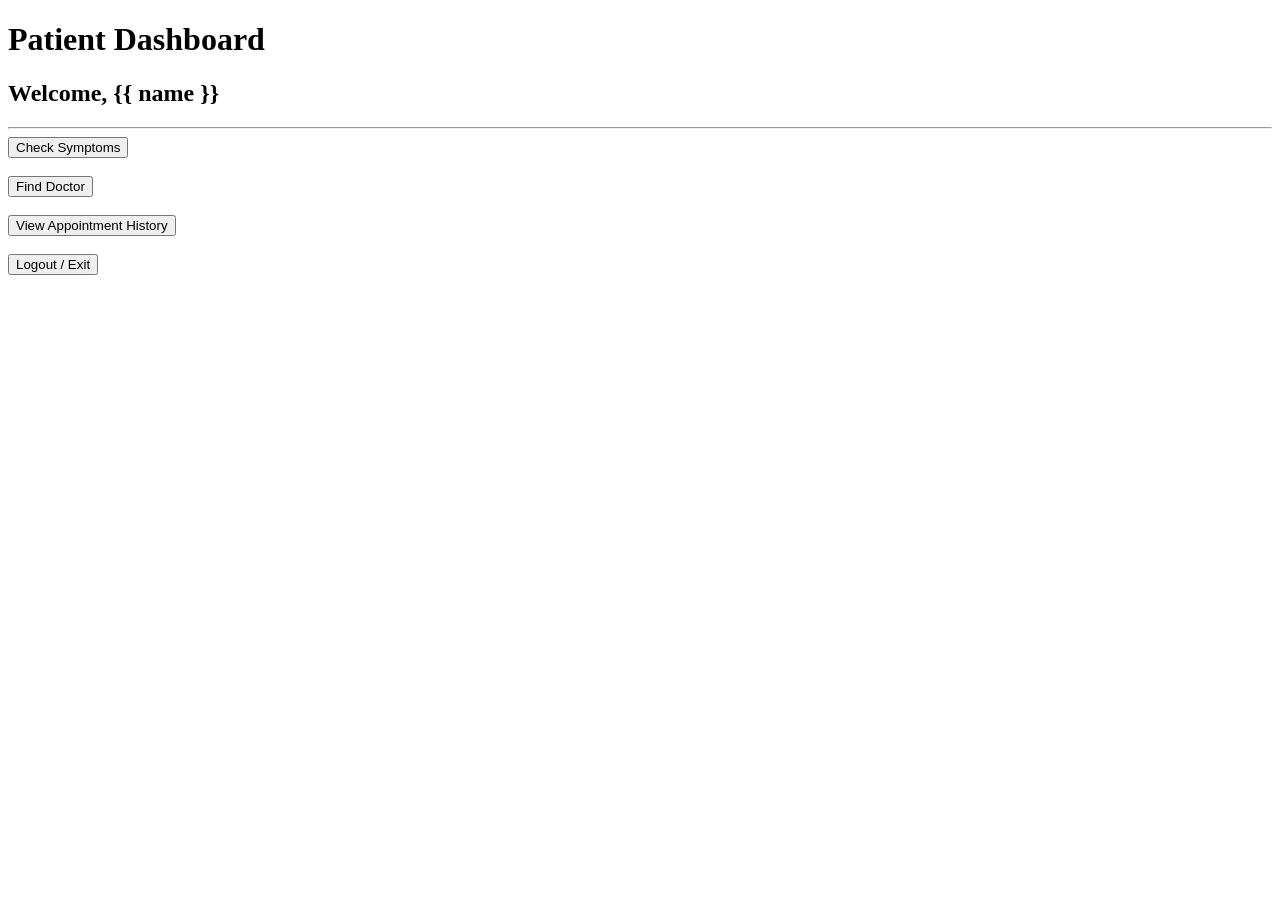
<file: templates/dashboard.html>
<!DOCTYPE html>
<html>

<head>
    <title>Dashboard</title>
</head>

<body>

<h1>Patient Dashboard</h1>

<h2>
    Welcome, {{ name }}
</h2>

<hr>

<a href="/symptoms">
    <button>Check Symptoms</button>
</a>

<br><br>

<a href="/doctors">
    <button>Find Doctor</button>
</a>

<br><br>

<a href="/history">
    <button>View Appointment History</button>
</a>

<br><br>

<a href="/logout">
    <button>Logout / Exit</button>
</a>

</body>

</html>
</file>
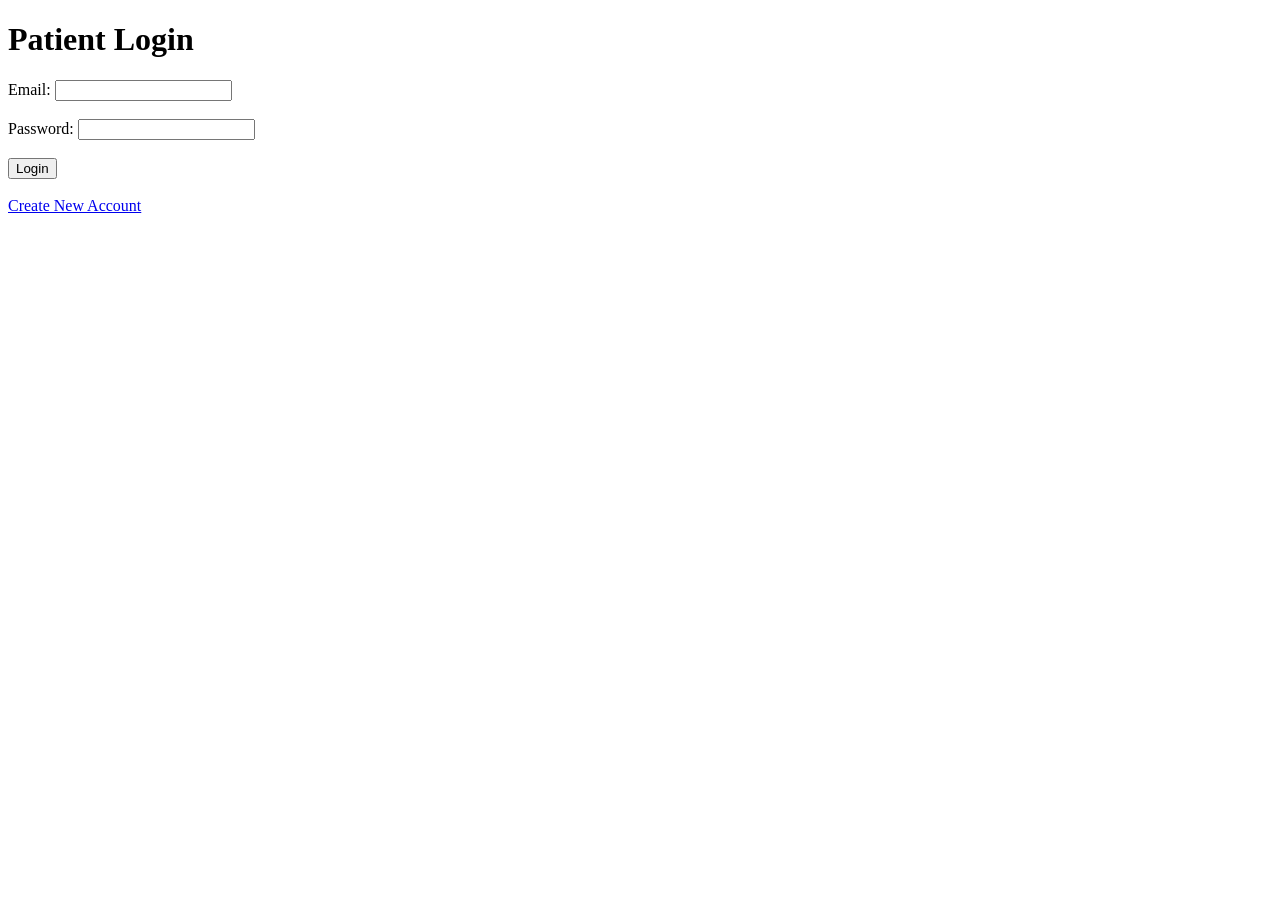
<file: templates/login.html>
<!DOCTYPE html>
<html>

<head>
    <title>Login</title>
</head>

<body>

<h1>Patient Login</h1>

<form method="POST">

    <label>Email:</label>

    <input type="email"
           name="email"
           required>

    <br><br>

    <label>Password:</label>

    <input type="password"
           name="password"
           required>

    <br><br>

    <button type="submit">
        Login
    </button>

</form>

<br>

<a href="/register">
    Create New Account
</a>

</body>

</html>
</file>
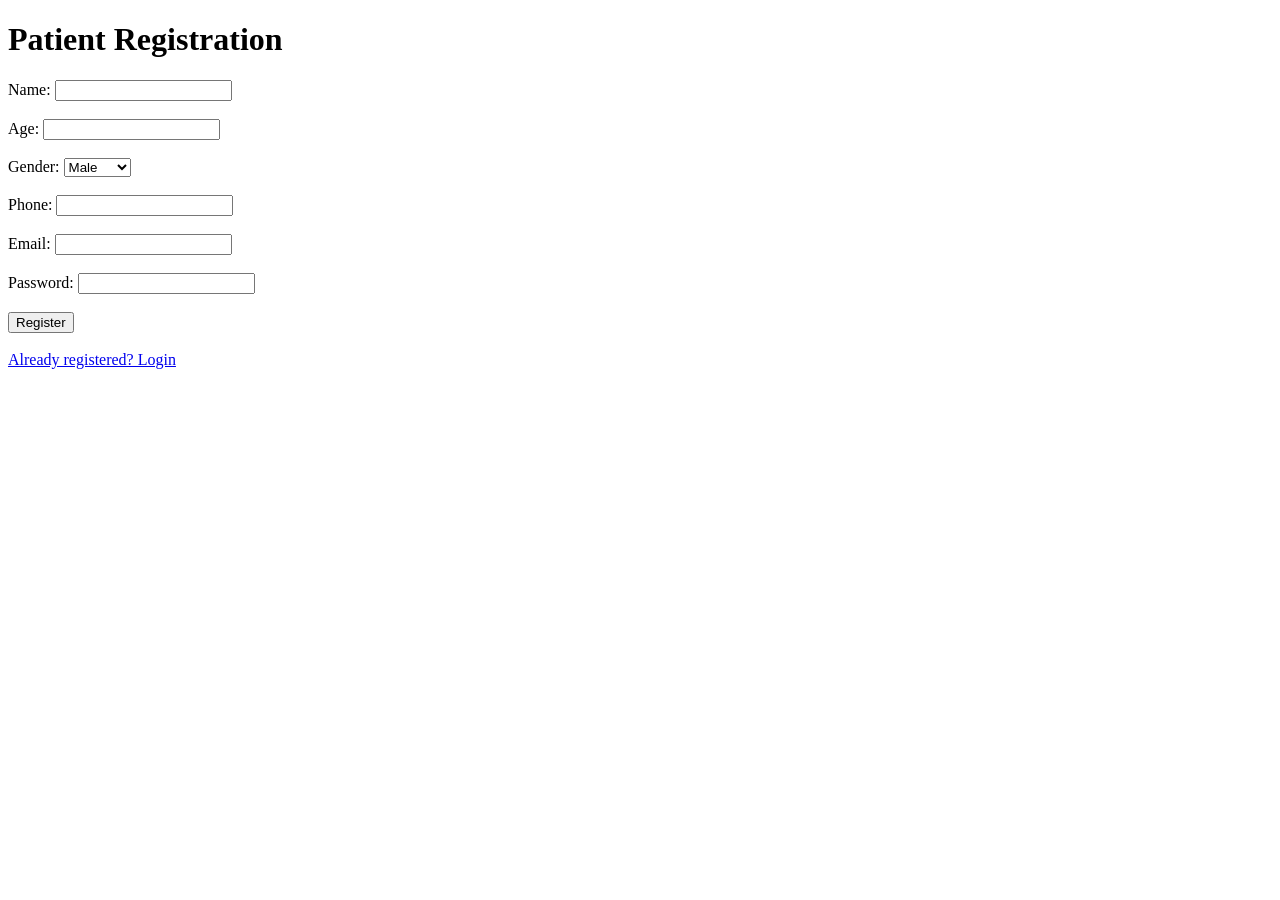
<file: templates/register.html>
<!DOCTYPE html>
<html>

<head>
    <title>Register Patient</title>
</head>

<body>

<h1>Patient Registration</h1>

<form method="POST">

    <label>Name:</label>
    <input type="text" name="name" required>
    <br><br>

    <label>Age:</label>
    <input type="number" name="age" required>
    <br><br>

    <label>Gender:</label>

    <select name="gender">
        <option>Male</option>
        <option>Female</option>
        <option>Other</option>
    </select>

    <br><br>

    <label>Phone:</label>
    <input type="text" name="phone" required>
    <br><br>

    <label>Email:</label>
    <input type="email" name="email" required>
    <br><br>

    <label>Password:</label>
    <input type="password" name="password" required>
    <br><br>

    <button type="submit">
        Register
    </button>

</form>

<br>

<a href="/login">Already registered? Login</a>

</body>

</html>
</file>
